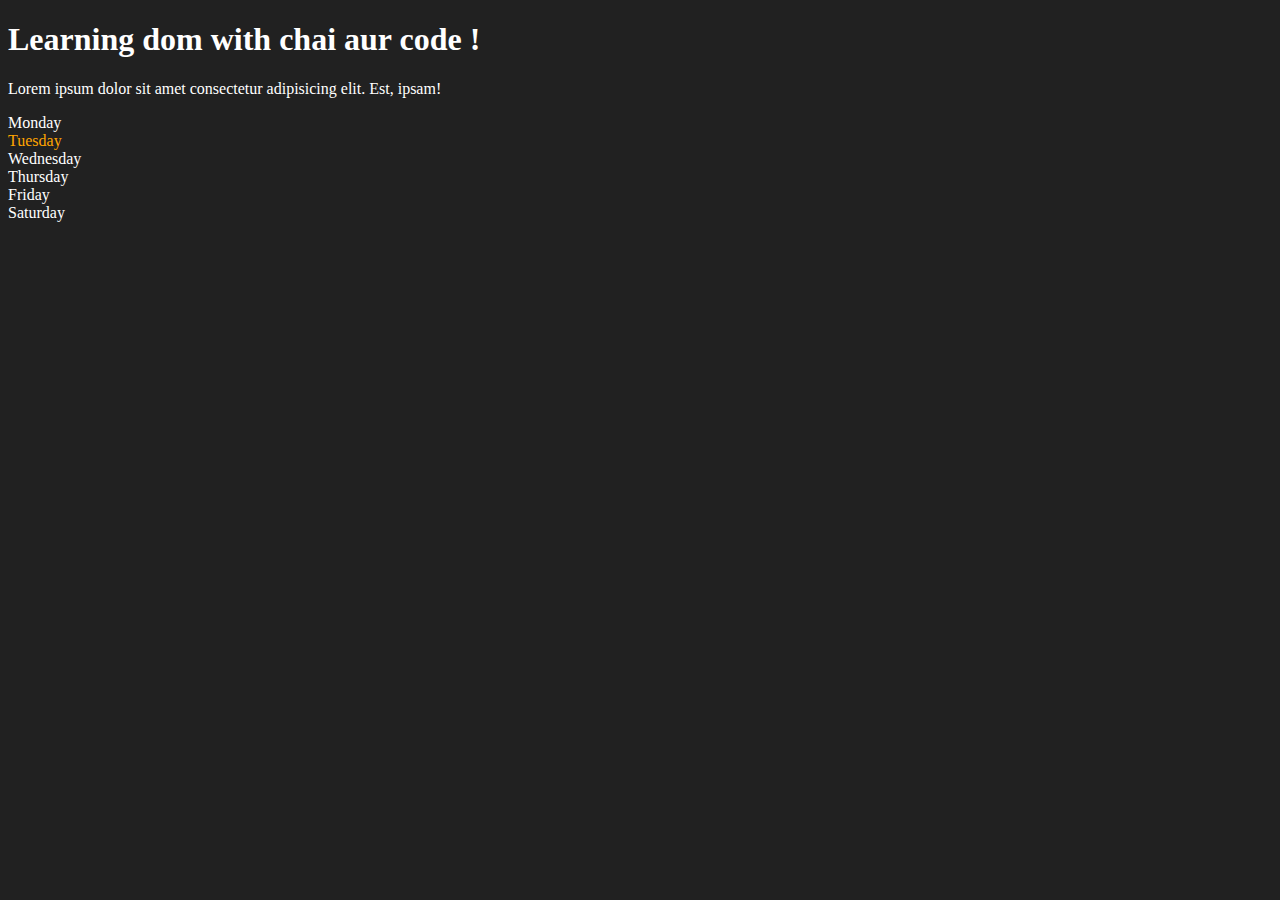
<file: 05_dom/index.html>
<!DOCTYPE html>
<html lang="en">
  <head>
    <meta charset="UTF-8" />
    <meta name="viewport" content="width=device-width, initial-scale=1.0" />
    <title>Learning DOM | Chai aur Code</title>
  </head>
  <body>
    <body class="body-bg-color">
      <h1>Learning dom with chai aur code !</h1>
    </body>
    <p>Lorem ipsum dolor sit amet consectetur adipisicing elit. Est, ipsam!</p>
    <div class="parent">
      <!-- this is a comment  -->
      <div class="day">Monday</div>
      <div class="day">Tuesday</div>
      <div class="day">Wednesday</div>
      <div class="day">Thursday</div>
      <div class="day">Friday</div>
      <div class="day">Saturday</div>
    </div>
    <!-- script tag to load javascript -->
    <script src="01_queryselector.js"></script>
  </body>
</html>
</file>
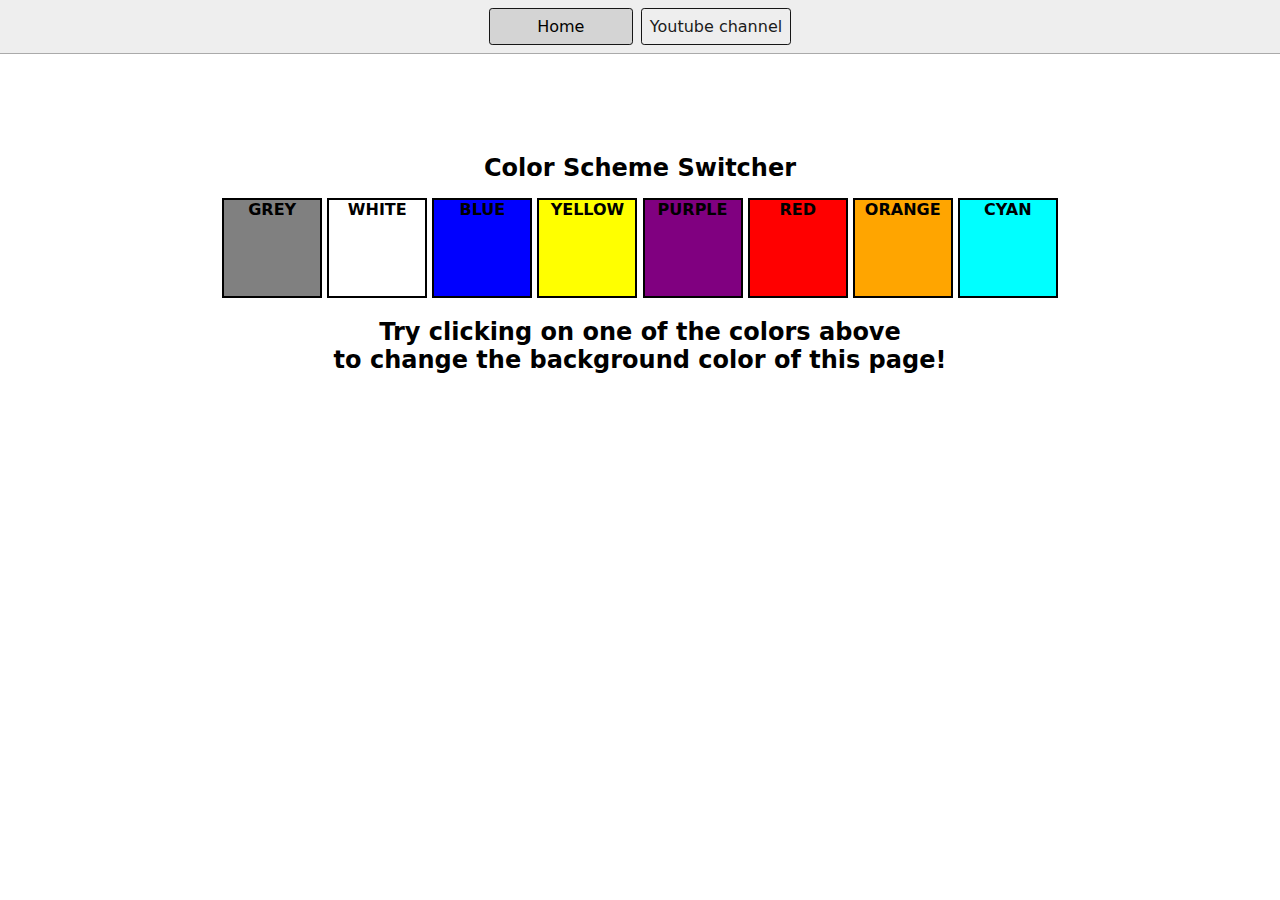
<file: 06_projects/1-colorChanger/index.html>
<!DOCTYPE html>
<html lang="en">
  <head>
    <meta charset="UTF-8" />
    <meta name="viewport" content="width=device-width, initial-scale=1.0" />
    <meta http-equiv="X-UA-Compatible" content="ie=edge" />
    <link rel="stylesheet" href="style.css" />
    <link rel="stylesheet" href="../styles.css" />
    <title>JavaScript Background Color Switcher</title>
  </head>
  <body>
    <nav>
      <a href="../index.html" aria-current="page">Home</a>
      <!-- target="_blank" -->
      <a href="https://www.youtube.com/@chaiaurcode">Youtube channel</a>
    </nav>
    <div class="canvas">
      <!-- <a
        style="
          background-color: #fff;
          padding: 10px 30px;
          border-radius: 8px;
          color: #212121;
          text-decoration: none;
          border: 2px solid #212121;
        "
        href="../index.html"
        >Back to Home Page</a
      > -->
      <h1>Color Scheme Switcher</h1>
      <span class="button" id="grey">GREY</span>
      <span class="button" id="white">WHITE</span>
      <span class="button" id="blue">BLUE</span>
      <span class="button" id="yellow">YELLOW</span>
      <span class="button" id="purple">PURPLE</span>
      <span class="button" id="red">RED</span>
      <span class="button" id="orange">ORANGE</span>
      <span class="button" id="cyan">CYAN</span>
      <h2>
        Try clicking on one of the colors above
        <span>to change the background color of this page!</span>
      </h2>
    </div>
    <script src="colorchanges.js"></script>
  </body>
</html>
</file>
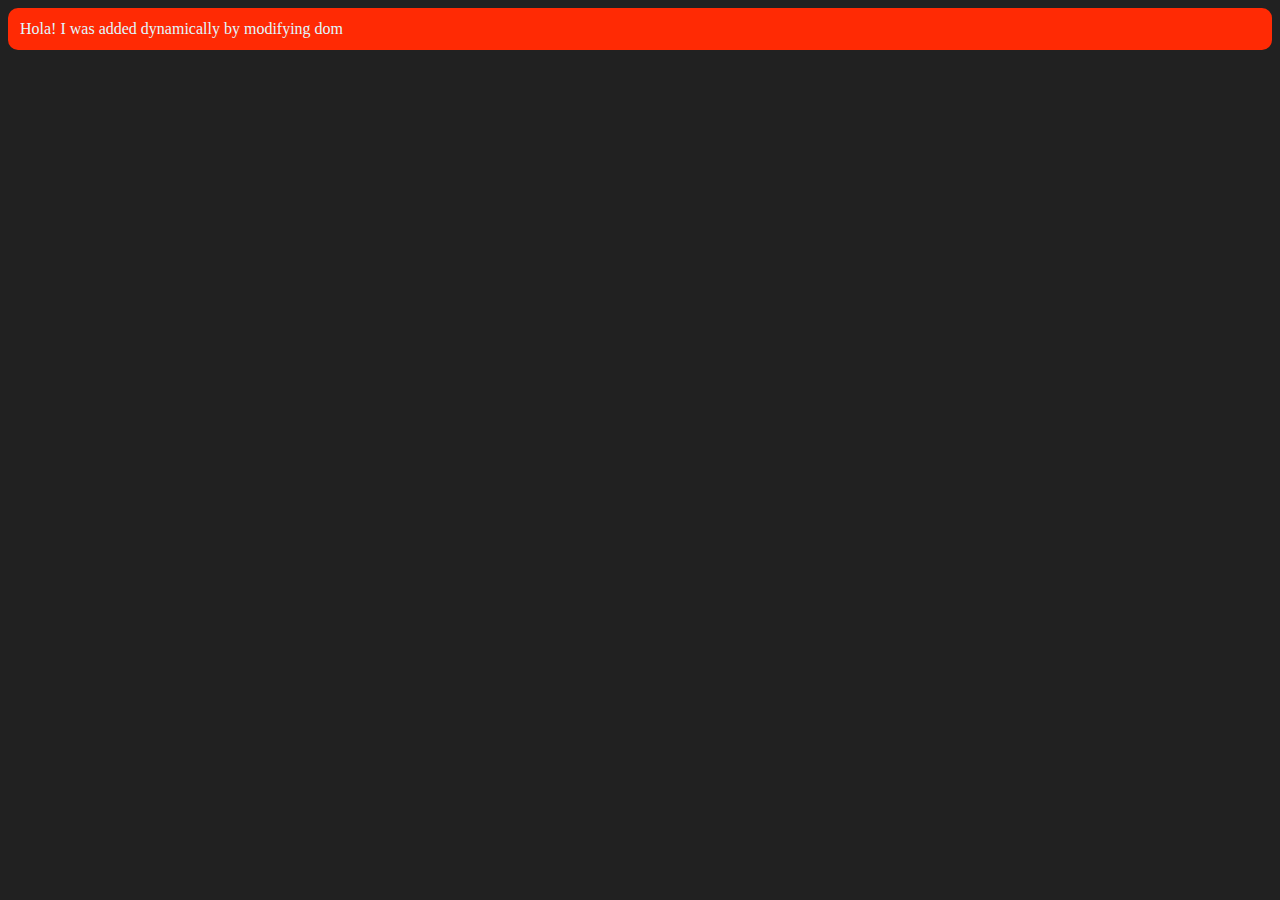
<file: 05_dom/02_index.html>
<!DOCTYPE html>
<html lang="en">
  <head>
    <meta charset="UTF-8" />
    <meta name="viewport" content="width=device-width, initial-scale=1.0" />
    <title>Modifying DOM | Chai aur Code</title>
  </head>
  <body>
    <body class="body-bg-color"></body>
    <!-- script tag to load javascript -->
    <script src="02_create-modify-elements.js"></script>
  </body>
</html>
</file>
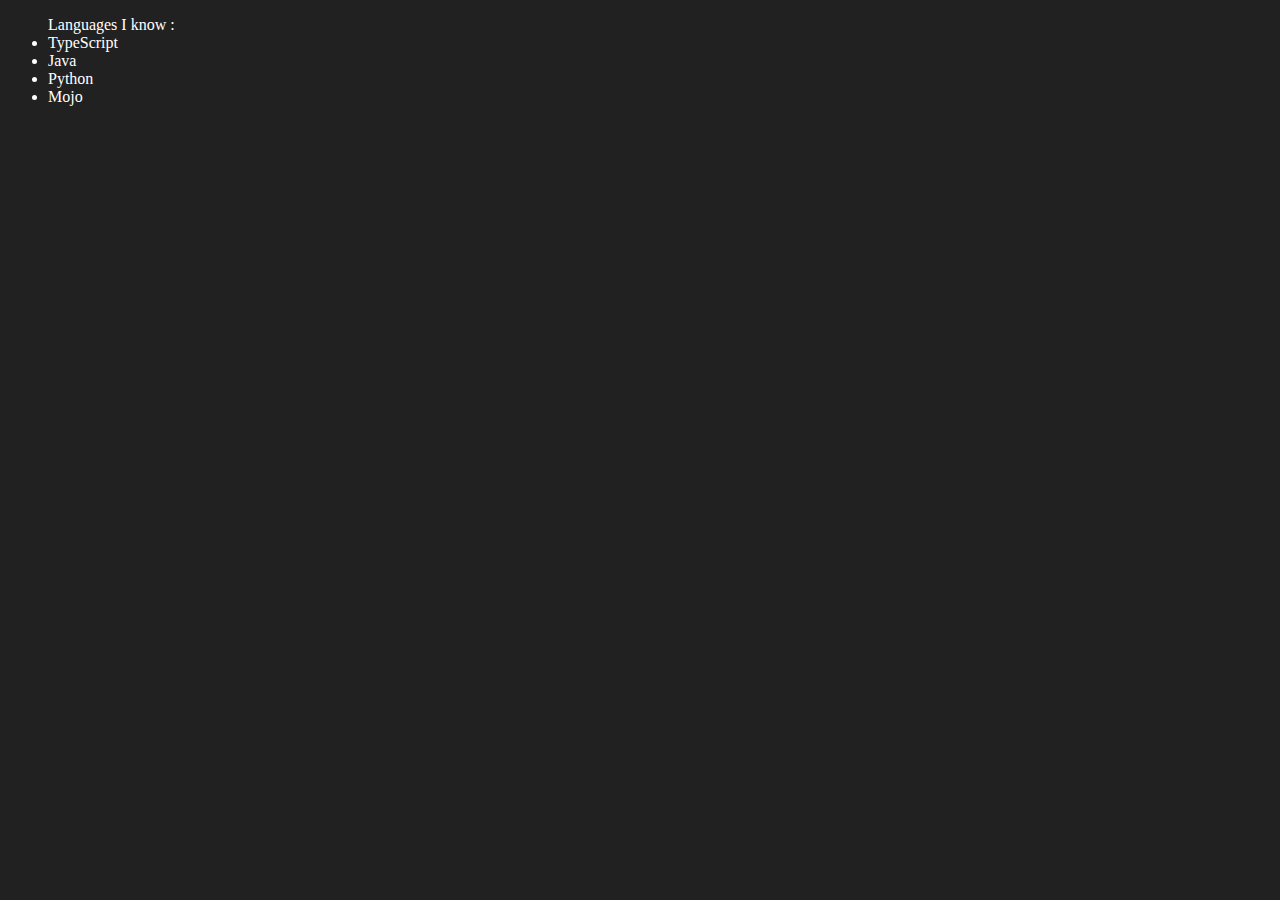
<file: 05_dom/03_index.html>
<!DOCTYPE html>
<html lang="en">
  <head>
    <meta charset="UTF-8" />
    <meta name="viewport" content="width=device-width, initial-scale=1.0" />
    <title>Chai aur Code | More on DOM</title>
  </head>
  <body class="body-bg-color">
    <ul class="language">
      Languages I know :
      <li>Javascript</li>
    </ul>
  </body>
  <!-- script tag to load javascript -->
  <script src="03_more-on-dom.js"></script>
</html>
</file>
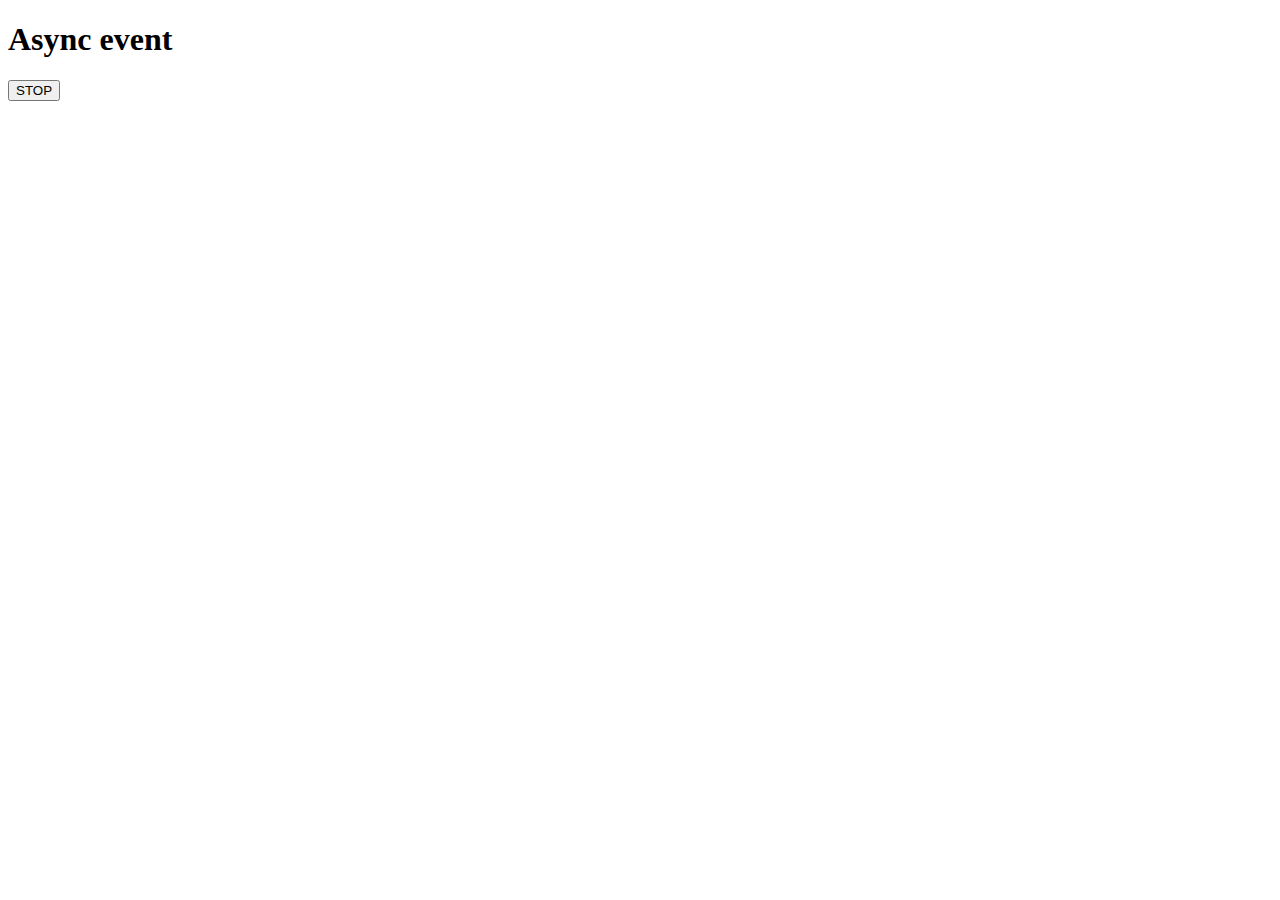
<file: 08_async/01_async-events.html>
<!DOCTYPE html>
<html lang="en">
  <head>
    <meta charset="UTF-8" />
    <meta name="viewport" content="width=device-width, initial-scale=1.0" />
    <title>Chair aur code | Async events</title>
  </head>
  <body>
    <h1>Async event</h1>
    <button title="stop-button" id="stop">STOP</button>
  </body>
  <script src="async.js"></script>
</html>
</file>
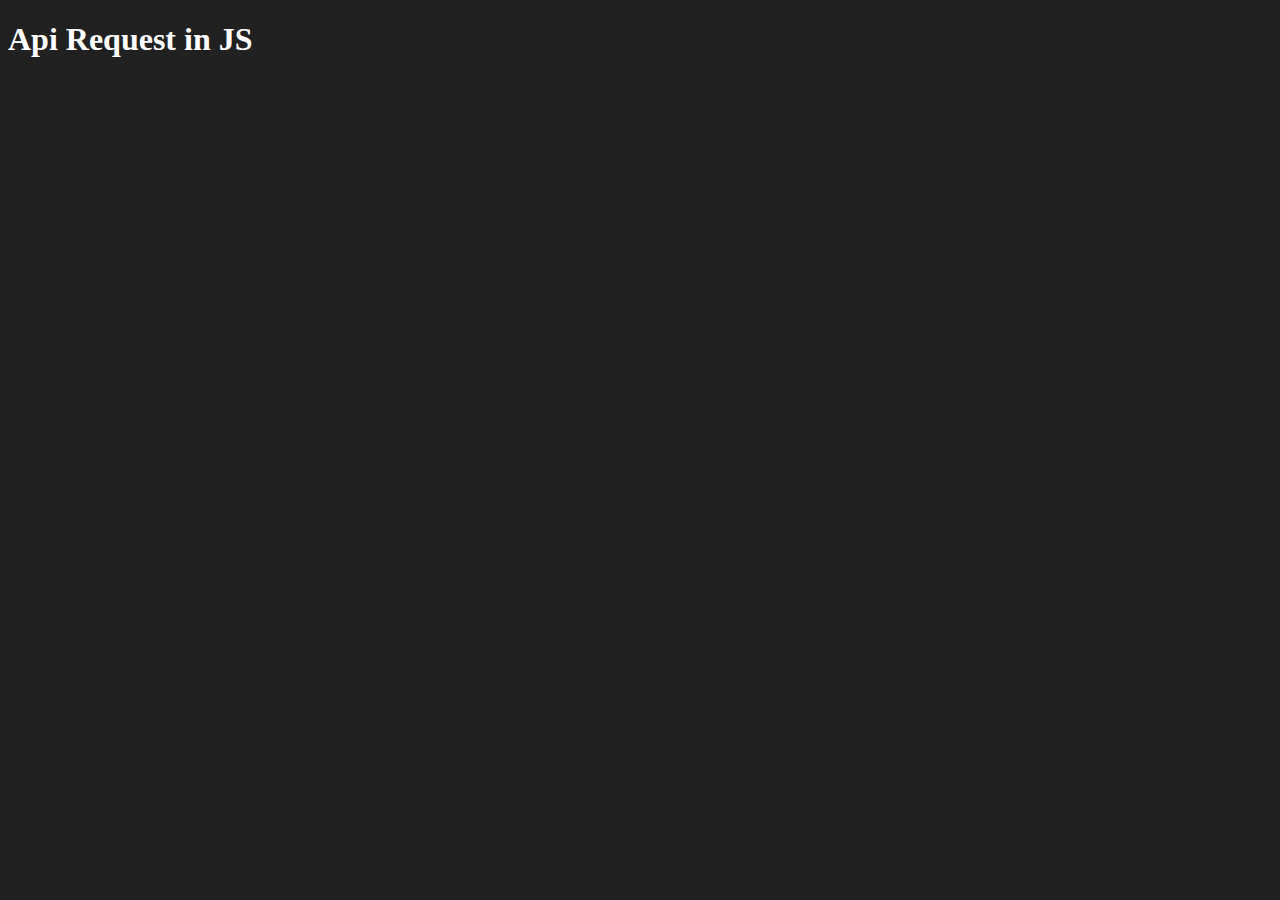
<file: 09_advance_one/ApiRequest.html>
<!DOCTYPE html>
<html lang="en">
  <head>
    <meta charset="UTF-8" />
    <meta name="viewport" content="width=device-width, initial-scale=1.0" />
    <title>Chair aur Code | Api Request</title>
  </head>
  <body>
    <h1>Api Request in JS</h1>
  </body>
  <script src="apirequest.js"></script>
</html>
</file>
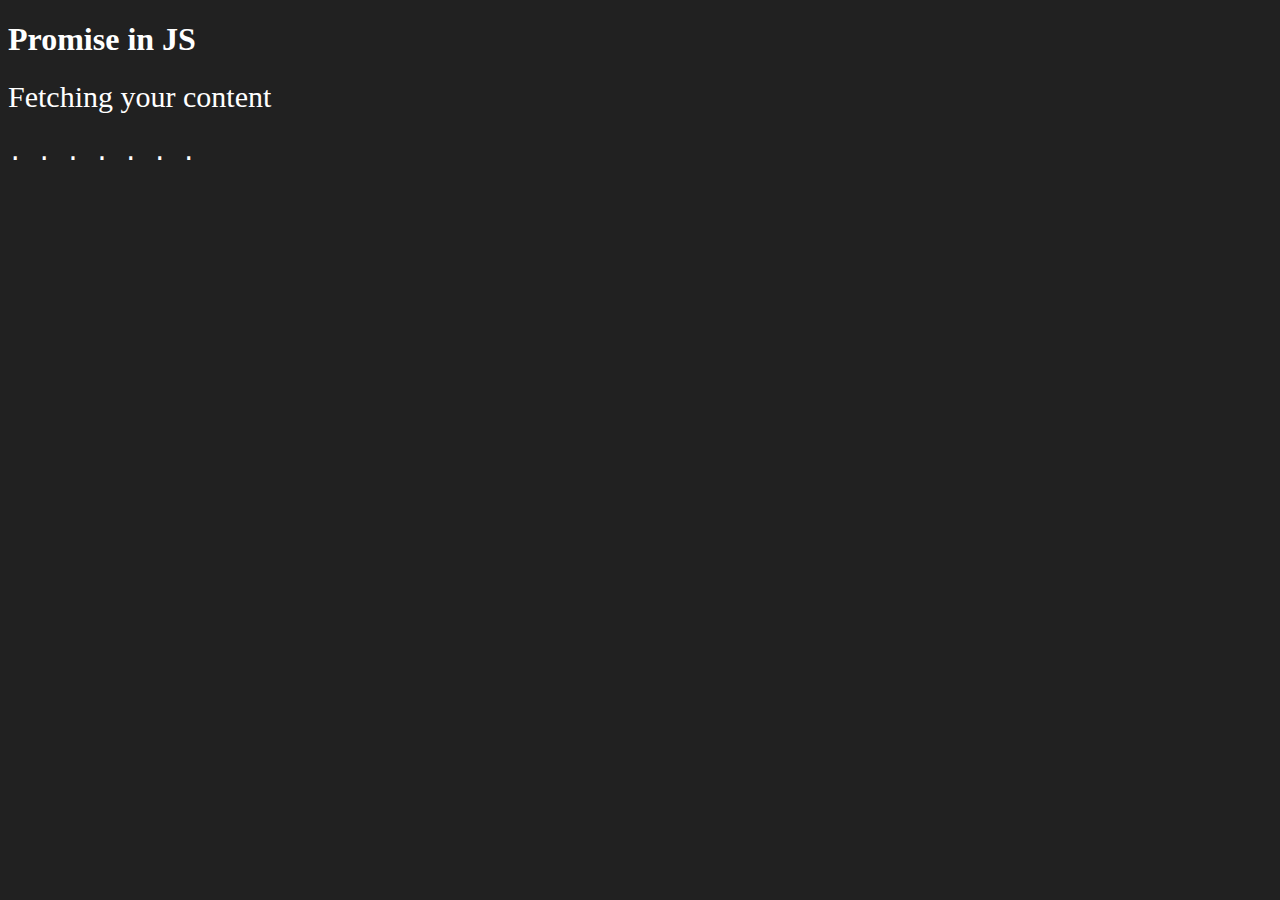
<file: 09_advance_one/Promise.html>
<!DOCTYPE html>
<html lang="en">
  <head>
    <meta charset="UTF-8" />
    <meta name="viewport" content="width=device-width, initial-scale=1.0" />
    <title>Chair aur Code | Promise</title>
  </head>
  <body>
    <h1>Promise in JS</h1>
  </body>
  <script src="promise.js"></script>
</html>
</file>
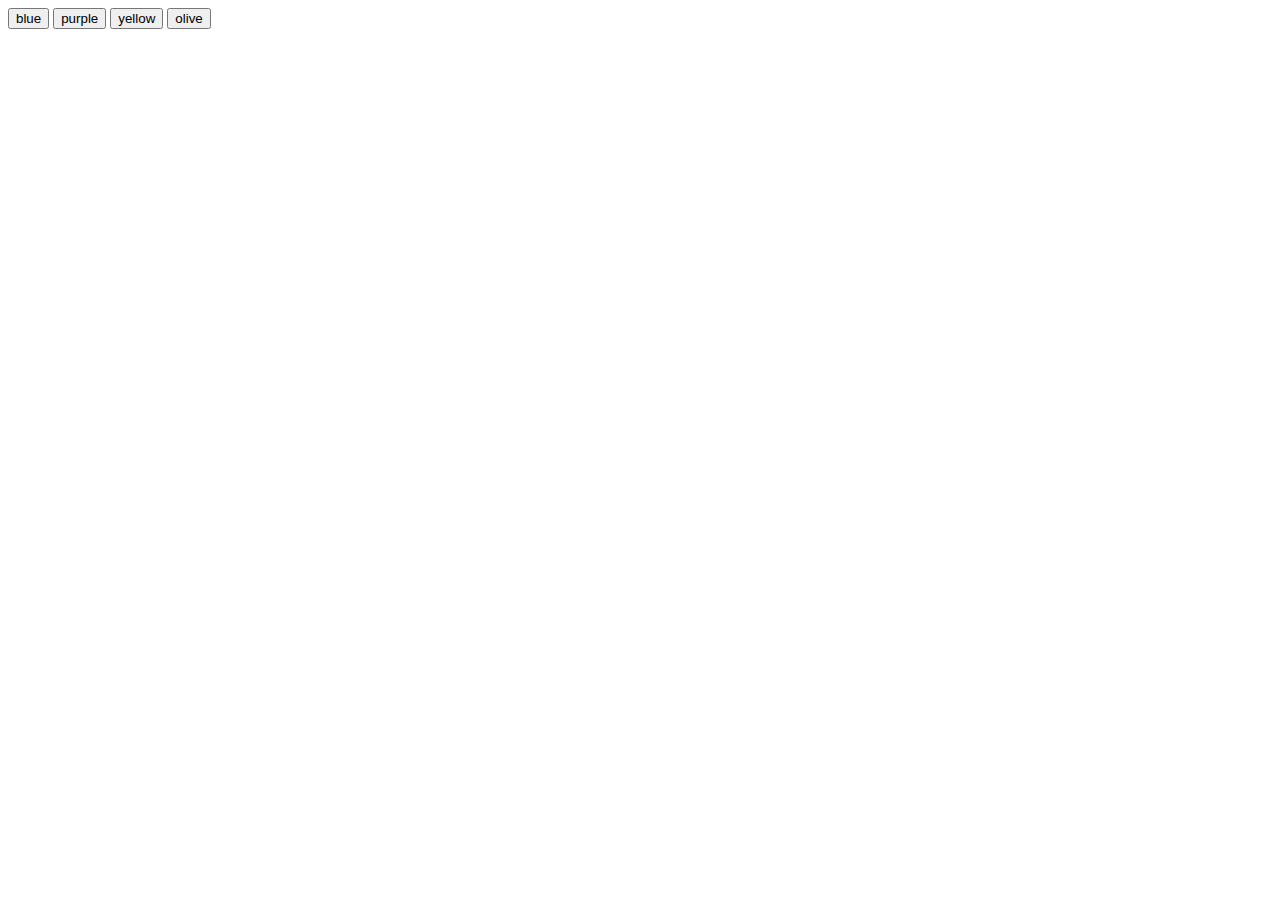
<file: 11_fun_with_js/closures.html>
<!DOCTYPE html>
<html lang="en">
  <head>
    <meta charset="UTF-8" />
    <meta name="viewport" content="width=device-width, initial-scale=1.0" />
    <title>Document</title>
  </head>
  <body>
    <div id="buttons">
      <button id="blue">blue</button>
      <button id="purple">purple</button>
      <button id="yellow">yellow</button>
      <button id="olive">olive</button>
    </div>
  </body>
  <script src="closures.js"></script>
</html>
</file>
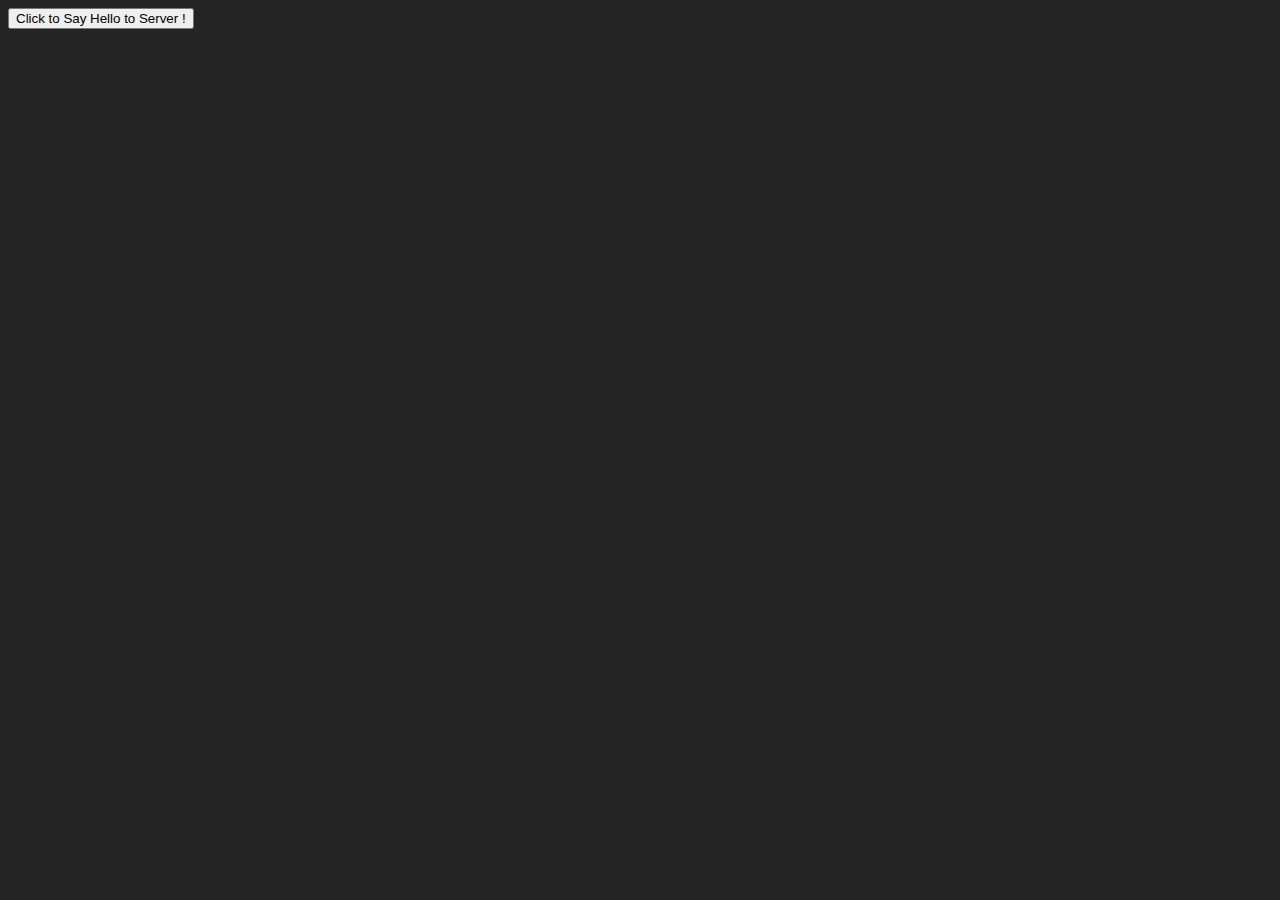
<file: 11_fun_with_js/sayHello.html>
<!DOCTYPE html>
<html lang="en">

<head>
    <meta charset="UTF-8">
    <meta name="viewport" content="width=device-width, initial-scale=1.0">
    <title>Document</title>
</head>

<body>
    <div id="root"></div>
</body>
<script src="sayHello.js"></script>

</html>
</file>
<file: 06_projects/1-colorChanger/style.css>
html {
  margin: 0;
}

span {
  display: block;
}
.canvas {
  margin: 100px auto 100px;
  width: 80%;
  text-align: center;
}

.button {
  width: 100px;
  height: 100px;
  border: solid black 2px;
  display: inline-block;
  size: 20px;
  font-weight: bolder;
}

#grey {
  background: grey;
}

#white {
  background: white;
}
#blue {
  background: blue;
}
#yellow {
  background: yellow;
}
#purple {
  background: purple;
}
#red {
  background: red;
}
#orange {
  background: orange;
}

#cyan {
  background: cyan;
}
</file>
<file: 06_projects/styles.css>
* {
  box-sizing: border-box;
}

body {
  margin: 0;
  font-family: system-ui, sans-serif;
  color: black;
  background-color: white;
}

nav {
  display: flex;
  flex-wrap: wrap;
  align-items: center;
  justify-content: center;
  padding: 0.5rem;
  gap: 0.5rem;
  border-bottom: solid 1px #aaa;
  background-color: #eee;
}

nav a {
  display: inline-block;
  min-width: 9rem;
  padding: 0.5rem;
  border-radius: 0.2rem;
  border: solid 1px rgb(22, 22, 22);
  text-align: center;
  text-decoration: none;
  color: #1b1b1b;
}

nav a[aria-current="page"] {
  color: #000;
  background-color: #d4d4d4;
}

main {
  padding: 1rem;
}

h1 {
  font-weight: bold;
  font-size: 1.5rem;
}

.projects {
  display: flex;
  flex-direction: column;
}

.project-link {
  background-color: #fff;
  padding: 10px 30px;
  border-radius: 8px;
  color: #212121;
  text-decoration: none;
  border: 2px solid #212121;
  margin-top: 5px;
}
</file>
